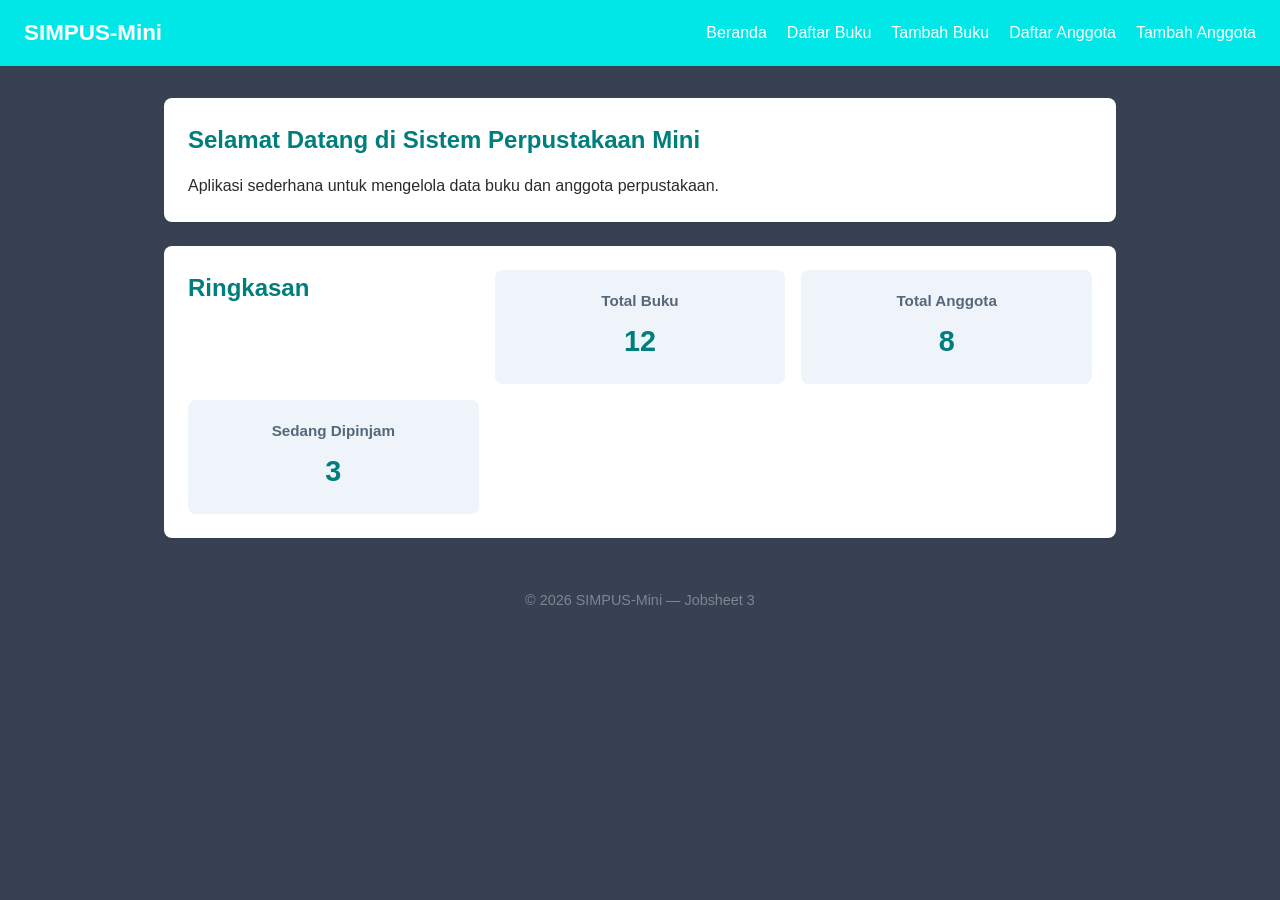
<file: index.html>
<!DOCTYPE html>
<html lang="id">
<head>
    <meta charset="UTF-8">
    <meta name="viewport" content="width=device-width, initial-scale=1">
    <title>SIMPUS-Mini | Beranda</title>
    <link rel="stylesheet" href="assets/css/style.css">
</head>
<body>
    <header>
        <h1>SIMPUS-Mini</h1>
        <input type="checkbox" id="nav-toggle" class="nav-toggle">
        <label for="nav-toggle" class="nav-toggle-label">&#9776;</label>
        <nav>
            <ul>
                <li><a href="index.html">Beranda</a></li>
                <li><a href="buku/list.html">Daftar Buku</a></li>
                <li><a href="buku/tambah.html">Tambah Buku</a></li>
                <li><a href="anggota/list.html">Daftar Anggota</a></li>
                <li><a href="anggota/tambah.html">Tambah Anggota</a></li>
            </ul>
        </nav>
    </header>

    <main>
        <section>
            <h2>Selamat Datang di Sistem Perpustakaan Mini</h2>
            <p>Aplikasi sederhana untuk mengelola data buku dan anggota perpustakaan.</p>
        </section>

        <section>
            <h2>Ringkasan</h2>
            <article>
                <h3>Total Buku</h3>
                <p>12</p>
            </article>
            <article>
                <h3>Total Anggota</h3>
                <p>8</p>
            </article>
            <article>
                <h3>Sedang Dipinjam</h3>
                <p>3</p>
            </article>
        </section>
    </main>

    <footer>
        <p>&copy; 2026 SIMPUS-Mini &mdash; Jobsheet 3</p>
    </footer>
</body>
</file>
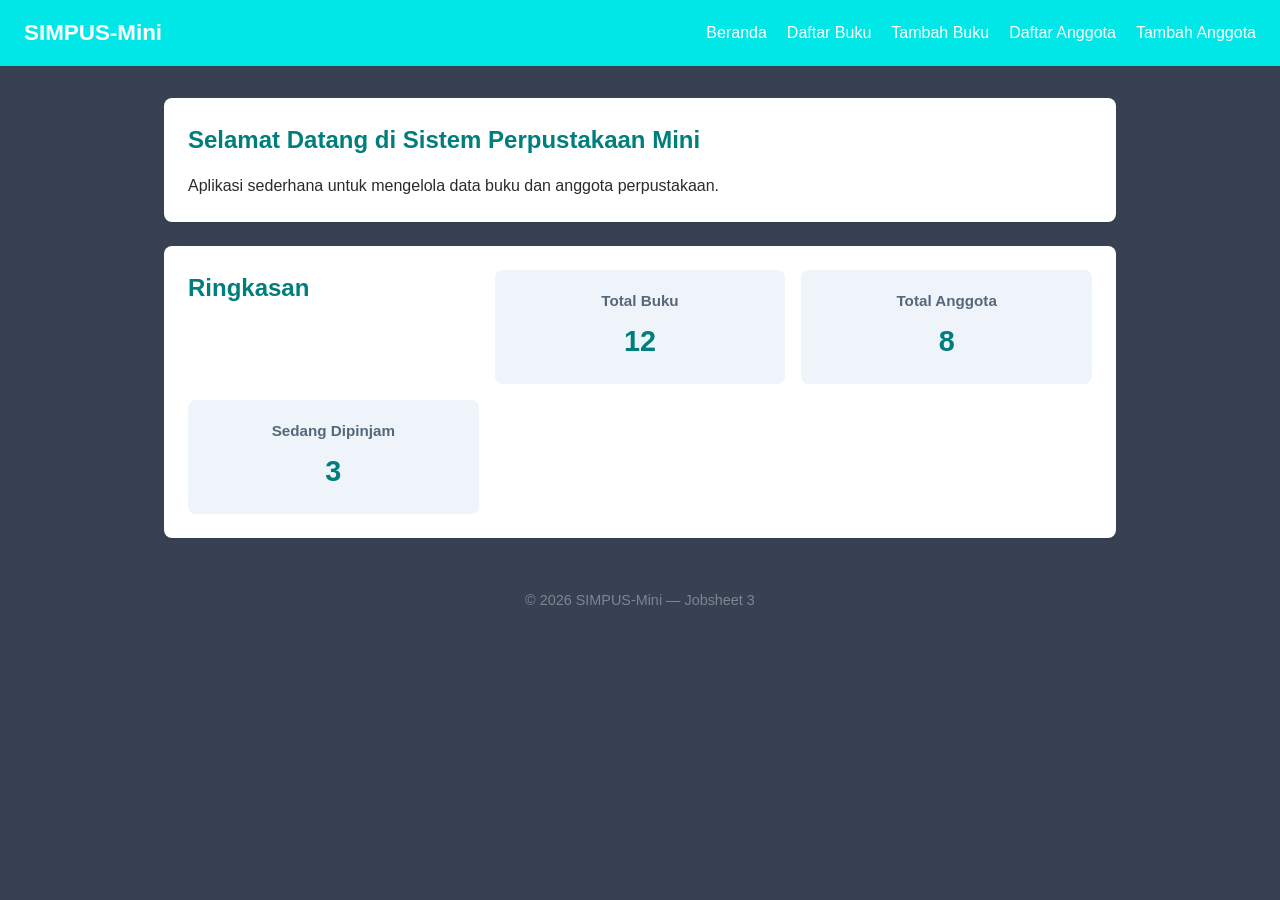
<file: Index.html>
<!DOCTYPE html>
<html lang="id">
<head>
    <meta charset="UTF-8">
    <meta name="viewport" content="width=device-width, initial-scale=1">
    <title>SIMPUS-Mini | Beranda</title>
    <link rel="stylesheet" href="assets/css/style.css">
</head>
<body>
    <header>
        <h1>SIMPUS-Mini</h1>
        <input type="checkbox" id="nav-toggle" class="nav-toggle">
        <label for="nav-toggle" class="nav-toggle-label">&#9776;</label>
        <nav>
            <ul>
                <li><a href="index.html">Beranda</a></li>
                <li><a href="buku/list.html">Daftar Buku</a></li>
                <li><a href="buku/tambah.html">Tambah Buku</a></li>
                <li><a href="anggota/list.html">Daftar Anggota</a></li>
                 <li><a href="Anggota/tambah.html">Tambah Anggota</a></li>
            </ul>
        </nav>
    </header>

    <main>
        <section>
            <h2>Selamat Datang di Sistem Perpustakaan Mini</h2>
            <p>Aplikasi sederhana untuk mengelola data buku dan anggota perpustakaan.</p>
        </section>

        <section>
            <h2>Ringkasan</h2>
            <article>
                <h3>Total Buku</h3>
                <p>12</p>
            </article>
            <article>
                <h3>Total Anggota</h3>
                <p>8</p>
            </article>
            <article>
                <h3>Sedang Dipinjam</h3>
                <p>3</p>
            </article>
        </section>
    </main>

    <footer>
        <p>&copy; 2026 SIMPUS-Mini &mdash; Jobsheet 3</p>
    </footer>
</body>
</file>
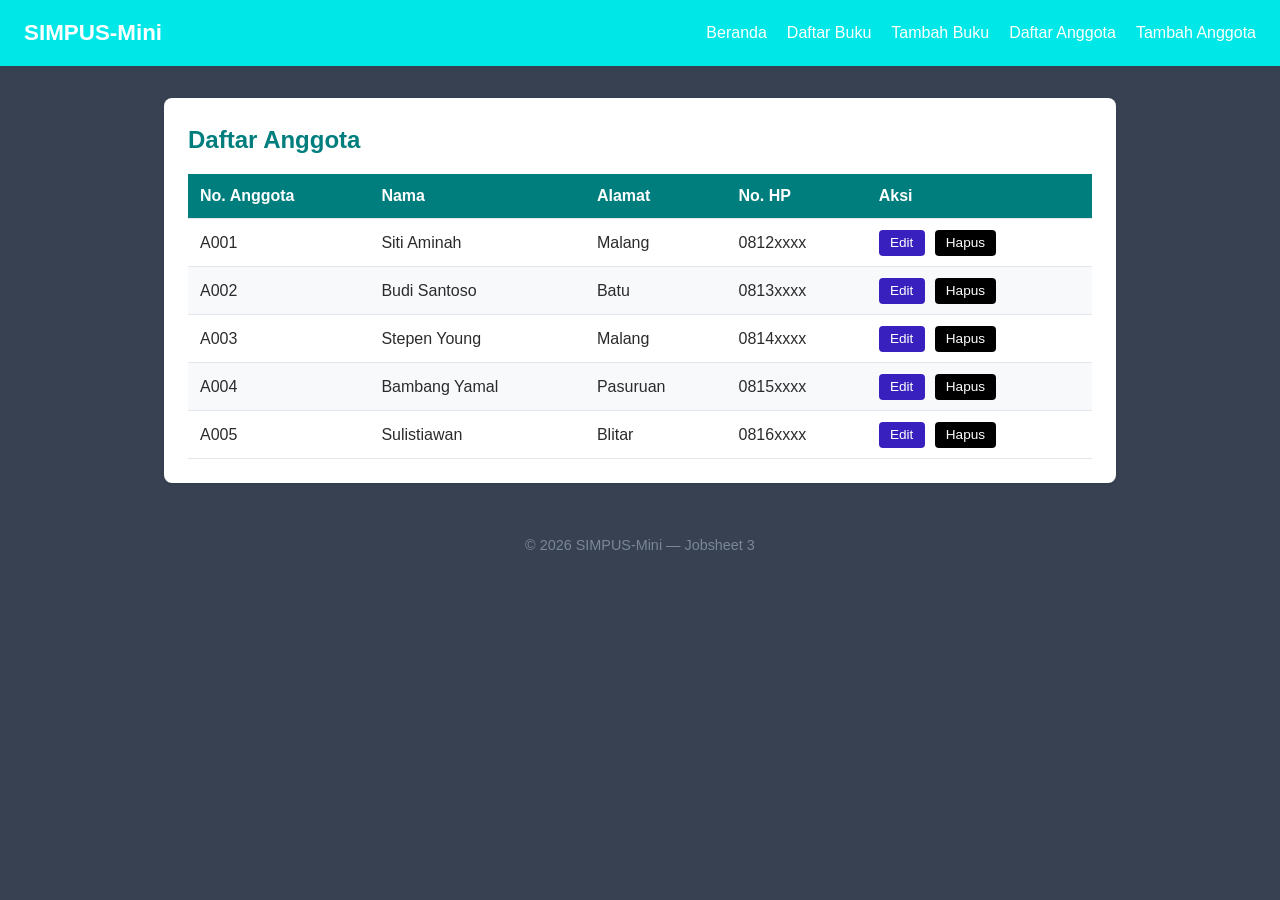
<file: anggota/list.html>
<!DOCTYPE html>
<html lang="id">
<head>
    <meta charset="UTF-8">
    <meta name="viewport" content="width=device-width, initial-scale=1">
    <title>SIMPUS-Mini | Daftar Anggota</title>
    <link rel="stylesheet" href="../assets/css/style.css">
</head>
<body>
    <header>
        <h1>SIMPUS-Mini</h1>
        <input type="checkbox" id="nav-toggle" class="nav-toggle">
        <label for="nav-toggle" class="nav-toggle-label">&#9776;</label>
        <nav>
            <ul>
                <li><a href="../index.html">Beranda</a></li>
                <li><a href="../buku/list.html">Daftar Buku</a></li>
                <li><a href="../buku/tambah.html">Tambah Buku</a></li>
                <li><a href="list.html">Daftar Anggota</a></li>
                <li><a href="tambah.html">Tambah Anggota</a></li>
            </ul>
        </nav>
    </header>

    <main>
        <section>
            <h2>Daftar Anggota</h2>
            <div class="table-responsive">
            <table>
                <thead>
                    <tr>
                        <th>No. Anggota</th>
                        <th>Nama</th>
                        <th>Alamat</th>
                        <th>No. HP</th>
                        <th>Aksi</th>
                    </tr>
                </thead>
                <tbody>
                    <tr>
                        <td>A001</td>
                        <td>Siti Aminah</td>
                        <td>Malang</td>
                        <td>0812xxxx</td>
                        <td>
                            <button type="button">Edit</button>
                            <button type="button">Hapus</button>
                        </td>
                    </tr>
                    <tr>
                        <td>A002</td>
                        <td>Budi Santoso</td>
                        <td>Batu</td>
                        <td>0813xxxx</td>
                        <td>
                            <button type="button">Edit</button>
                            <button type="button">Hapus</button>
                        </td>
                    </tr>
                    <tr>
                         <td>A003</td>    <!-- menambahkan anggota sebanyak 3 orang -->
                        <td>Stepen Young</td>
                        <td>Malang</td>
                        <td>0814xxxx</td>
                        <td>
                             <button type="button">Edit</button>
                             <button type="button">Hapus</button>
                        </td>
                    </tr>
                    <tr>
                        <td>A004</td>
                        <td>Bambang Yamal</td>
                        <td>Pasuruan</td>
                        <td>0815xxxx</td>
                        <td>
                             <button type="button">Edit</button>
                             <button type="button">Hapus</button>
                        </td>
                    </tr>
                    <tr>
                        <td>A005</td>
                        <td>Sulistiawan</td>
                        <td>Blitar</td>
                        <td>0816xxxx</td>
                        <td>
                             <button type="button">Edit</button>
                             <button type="button">Hapus</button>
                </tbody>
            </table>
            </div>
        </section>
    </main>

    <footer>
        <p>&copy; 2026 SIMPUS-Mini &mdash; Jobsheet 3</p>
    </footer>
</body>
</html>
</file>
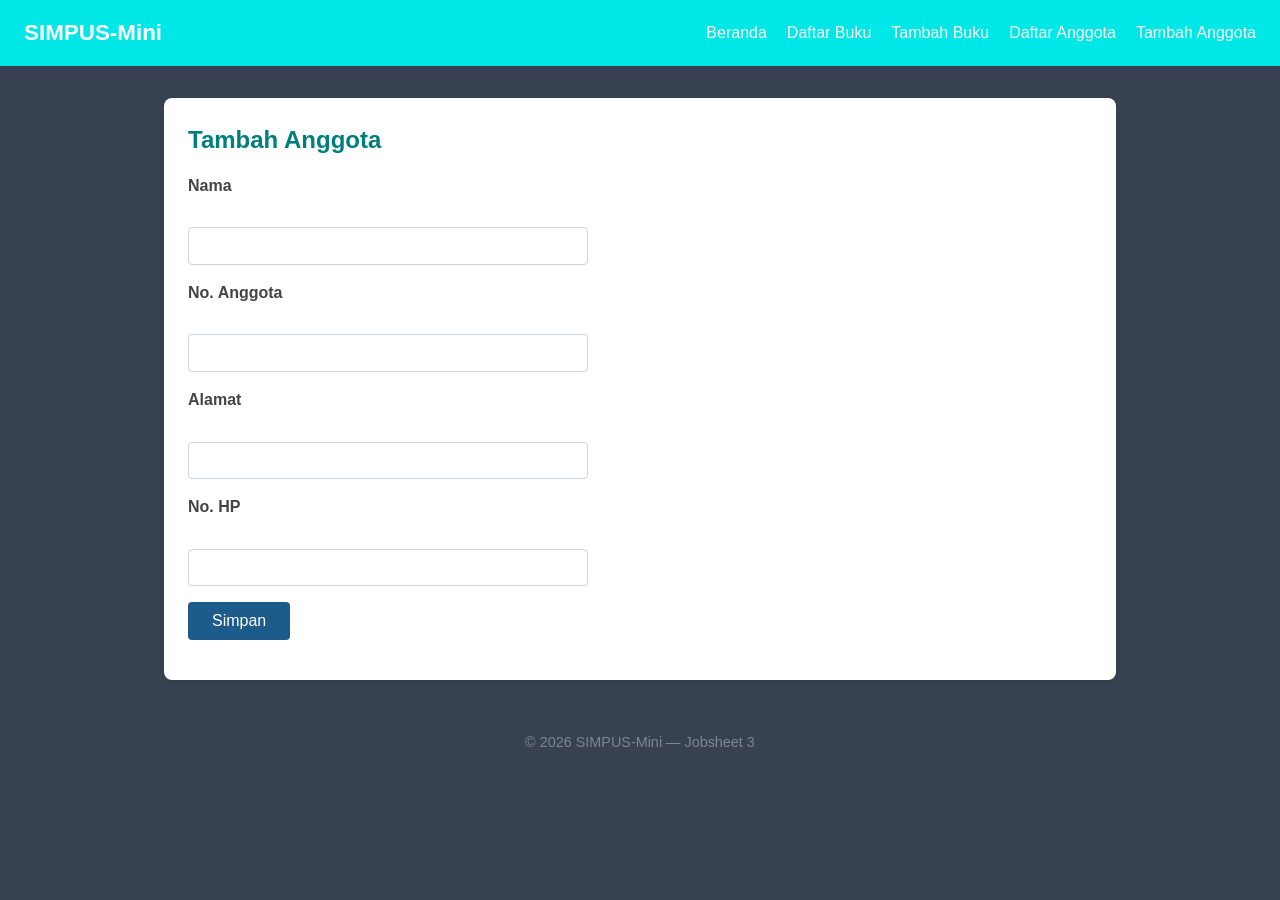
<file: anggota/tambah.html>
<!DOCTYPE html>
<html lang="id">
<head>
    <meta charset="UTF-8">
    <meta name="viewport" content="width=device-width, initial-scale=1">
    <title>SIMPUS-Mini | Tambah Anggota</title>
    <link rel="stylesheet" href="../assets/css/style.css">
</head>
<body>
    <header>
        <h1>SIMPUS-Mini</h1>
        <input type="checkbox" id="nav-toggle" class="nav-toggle">
        <label for="nav-toggle" class="nav-toggle-label">&#9776;</label>
        <nav>
            <ul>
                <li><a href="../index.html">Beranda</a></li>
                <li><a href="../buku/list.html">Daftar Buku</a></li>
                <li><a href="../buku/tambah.html">Tambah Buku</a></li>
                <li><a href="list.html">Daftar Anggota</a></li>
                <li><a href="tambah.html">Tambah Anggota</a></li>
            </ul>
        </nav>
    </header>

    <main>
        <section>
            <h2>Tambah Anggota</h2>
            <form>
                <p>
                    <label for="nama">Nama</label><br>
                    <input type="text" id="nama" name="nama" required>
                </p>
                <p>
                    <label for="no_anggota">No. Anggota</label><br>
                    <input type="text" id="no_anggota" name="no_anggota" required>
                </p>
                <p>
                    <label for="alamat">Alamat</label><br>
                    <input type="text" id="alamat" name="alamat">
                </p>
                <p>
                    <label for="no_hp">No. HP</label><br>
                    <input type="text" id="no_hp" name="no_hp">
                </p>
                <p>
                    <button type="submit">Simpan</button>
                </p>
            </form>
        </section>
    </main>

    <footer>
        <p>&copy; 2026 SIMPUS-Mini &mdash; Jobsheet 3</p>
    </footer>
</body>
</html>
</file>
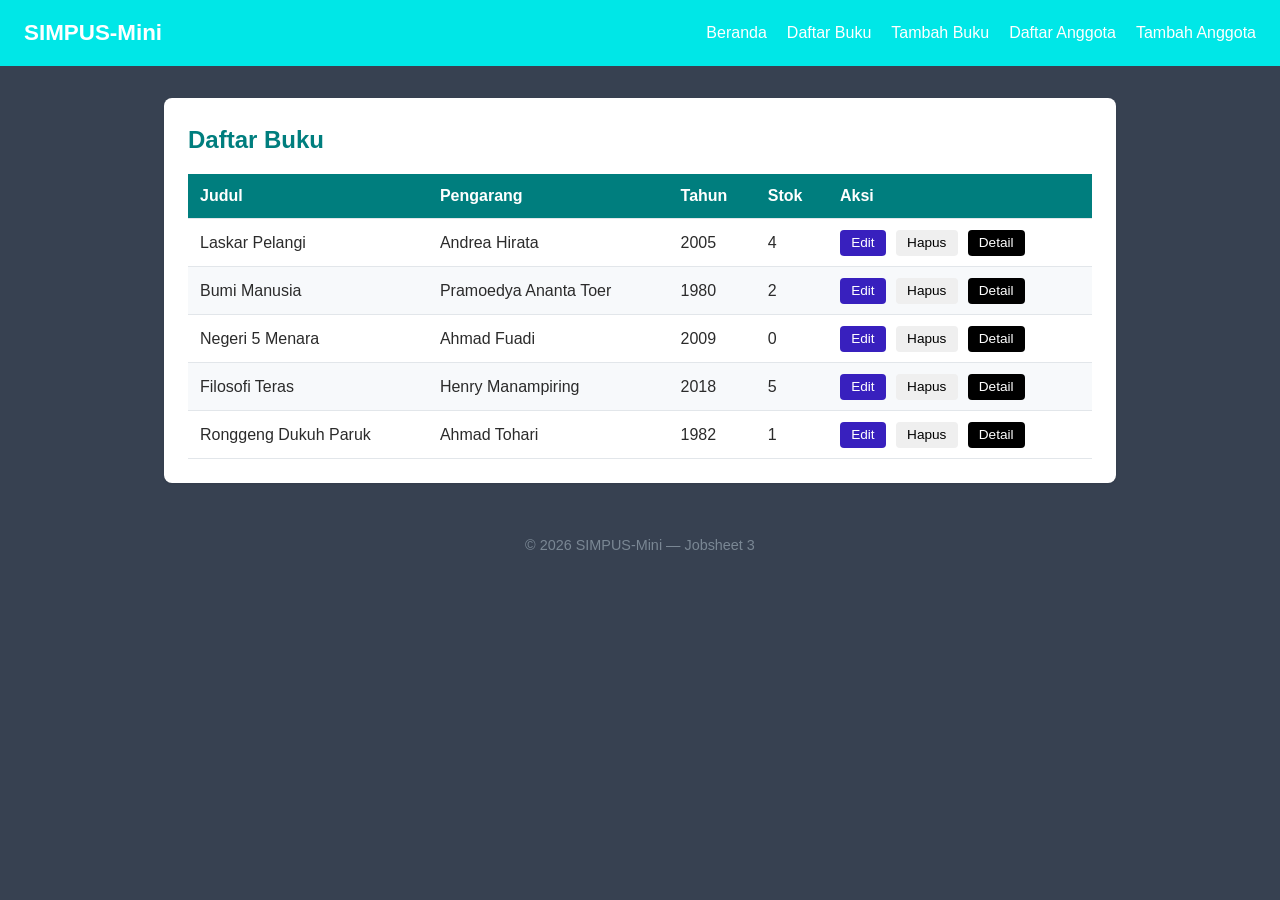
<file: buku/list.html>
<!DOCTYPE html>
<html lang="id">
<head>
    <meta charset="UTF-8">
    <meta name="viewport" content="width=device-width, initial-scale=1">
    <title>SIMPUS-Mini | Daftar Buku</title>
    <link rel="stylesheet" href="../assets/css/style.css">
</head>
<body>
    <header>
        <h1>SIMPUS-Mini</h1>
        <input type="checkbox" id="nav-toggle" class="nav-toggle">
        <label for="nav-toggle" class="nav-toggle-label">&#9776;</label>
        <nav>
            <ul>
                <li><a href="../index.html">Beranda</a></li>
                <li><a href="list.html">Daftar Buku</a></li>
                <li><a href="tambah.html">Tambah Buku</a></li>
                <li><a href="../anggota/list.html">Daftar Anggota</a></li>
                <li><a href="../anggota/tambah.html">Tambah Anggota</a></li> 
            </ul>
        </nav>
    </header>

    <main>
        <section>
            <h2>Daftar Buku</h2>
            <div class="table-responsive">
            <table>
                <thead>
                    <tr>
                        <th>Judul</th>
                        <th>Pengarang</th>
                        <th>Tahun</th>
                        <th>Stok</th>
                        <th>Aksi</th>
                    </tr>
                </thead>
                <tbody>
                    <tr>
                        <td>Laskar Pelangi</td>
                        <td>Andrea Hirata</td>
                        <td>2005</td>
                        <td>4</td>
                        <td>
                            <button type="button">Edit</button>
                            <button type="button">Hapus</button>
                            <button type="button">Detail</button>
                        </td>
                    </tr>
                    <tr>
                        <td>Bumi Manusia</td>
                        <td>Pramoedya Ananta Toer</td>
                        <td>1980</td>
                        <td>2</td>
                        <td>
                            <button type="button">Edit</button>
                            <button type="button">Hapus</button>
                            <button type="button">Detail</button>
                        </td>
                    </tr>
                    <tr>
                        <td>Negeri 5 Menara</td>
                        <td>Ahmad Fuadi</td>
                        <td>2009</td>
                        <td>0</td>
                        <td>
                            <button type="button">Edit</button>
                            <button type="button">Hapus</button>
                            <button type="button">Detail</button>
                        </td>
                    </tr>
                    <tr>
                        <td>Filosofi Teras</td>
                        <td>Henry Manampiring</td>
                        <td>2018</td>
                        <td>5</td>
                        <td>
                            <button type="button">Edit</button>
                            <button type="button">Hapus</button>
                            <button type="button">Detail</button>
                        </td>
                    </tr>
                    <tr>
                        <td>Ronggeng Dukuh Paruk</td>
                        <td>Ahmad Tohari</td>
                        <td>1982</td>
                        <td>1</td>
                        <td>
                            <button type="button">Edit</button>
                            <button type="button">Hapus</button>
                            <button type="button">Detail</button>
                        </td>
                    </tr>
                </tbody>
            </table>
            </div>
        </section>
    </main>

    <footer>
        <p>&copy; 2026 SIMPUS-Mini &mdash; Jobsheet 3</p>
    </footer>
</body>
</html>
</file>
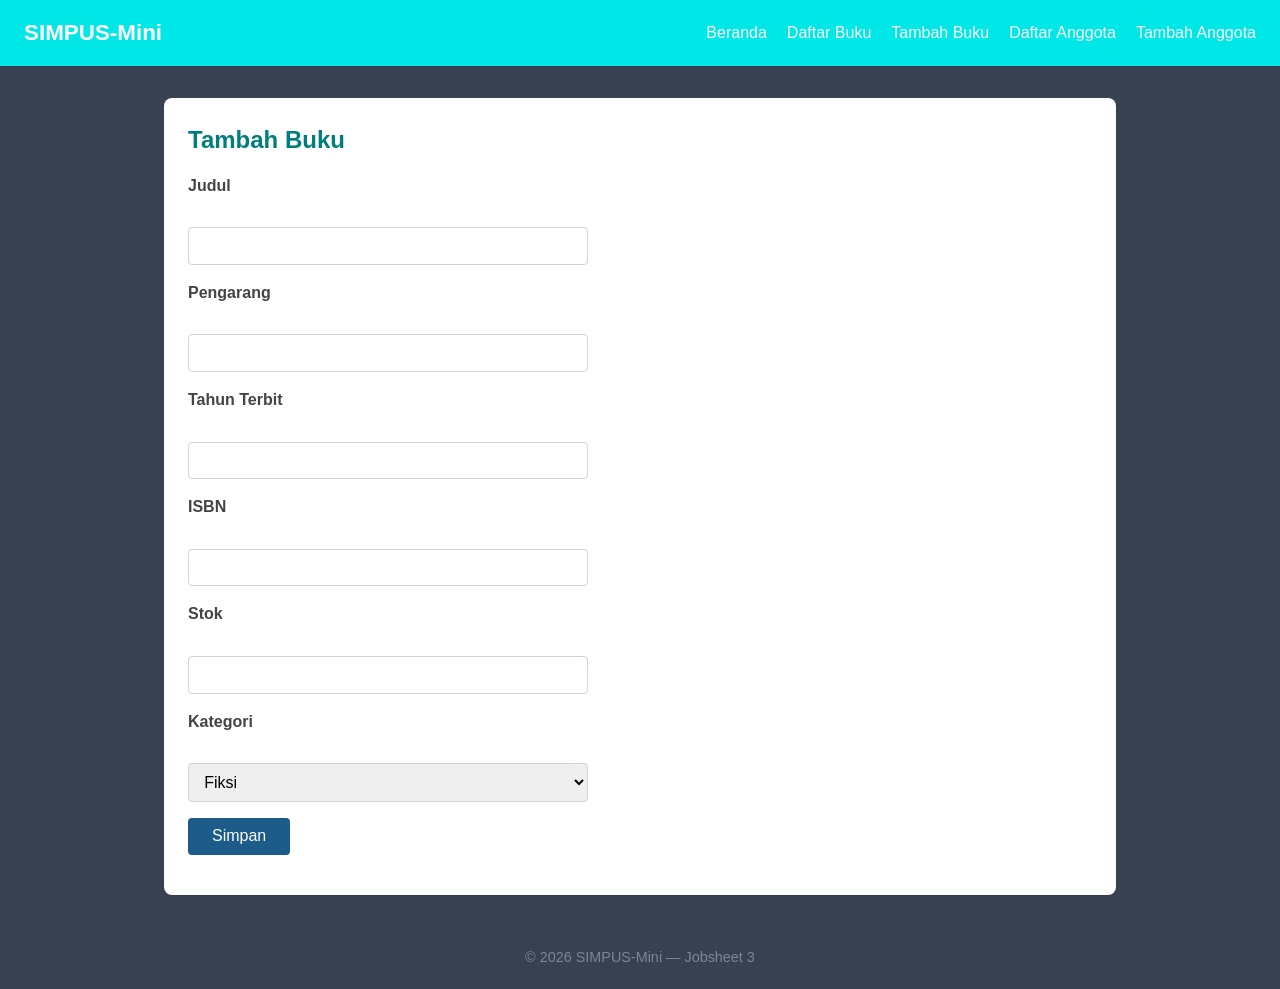
<file: buku/tambah.html>
<!DOCTYPE html>
<html lang="id">
<head>
    <meta charset="UTF-8">
    <meta name="viewport" content="width=device-width, initial-scale=1">
    <title>SIMPUS-Mini | Tambah Buku</title>
    <link rel="stylesheet" href="../assets/css/style.css">
</head>
<body>
    <header>
        <h1>SIMPUS-Mini</h1>
        <input type="checkbox" id="nav-toggle" class="nav-toggle">
        <label for="nav-toggle" class="nav-toggle-label">&#9776;</label>
        <nav>
            <ul>
                <li><a href="../index.html">Beranda</a></li>
                <li><a href="list.html">Daftar Buku</a></li>
                <li><a href="tambah.html">Tambah Buku</a></li>
                <li><a href="../anggota/list.html">Daftar Anggota</a></li>
                <li><a href="../anggota/tambah.html">Tambah Anggota</a></li>
            </ul>
        </nav>
    </header>

    <main>
        <section>
            <h2>Tambah Buku</h2>
            <form>
                <p>
                    <label for="judul">Judul</label><br>
                    <input type="text" id="judul" name="judul" required>
                </p>
                <p>
                    <label for="pengarang">Pengarang</label><br>
                    <input type="text" id="pengarang" name="pengarang" required>
                </p>
                <p>
                    <label for="tahun">Tahun Terbit</label><br>
                    <input type="number" id="tahun" name="tahun" min="1900" max="2026" required>
                </p>
                <p>
                    <label for="isbn">ISBN</label><br>
                    <input type="text" id="isbn" name="isbn">
                </p>
                <p>
                    <label for="stok">Stok</label><br>
                    <input type="number" id="stok" name="stok" min="0" required>
                </p>
                <p>
                    <label for="kategori">Kategori</label><br>
                    <select id="kategori" name="kategori">
                        <option value="fiksi">Fiksi</option>
                        <option value="non-fiksi">Non-Fiksi</option>
                        <option value="referensi">Referensi</option>
                    </select>
                </p>
                <p>
                    <button type="submit">Simpan</button>
                </p>
            </form>
        </section>
    </main>

    <footer>
        <p>&copy; 2026 SIMPUS-Mini &mdash; Jobsheet 3</p>
    </footer>
</body>
</html>
</file>
<file: assets/css/style.css>
/* ===== Reset & Base ===== */
* {
    box-sizing: border-box;
    margin: 0;
    padding: 0;
}

body {
    font-family: "Segoe UI", Arial, sans-serif;
    color: #2b2b2b;
    background-color: #374151;
    line-height: 1.5;
}

a {
    color: #0000ee;
    text-decoration: none;
}

a:hover {
    text-decoration: underline;
}

/* ===== Header & Navbar (Flexbox) ===== */
header {
    background-color: #00e7e7;
    color: #fff;
    padding: 1rem 1.5rem;
    display: flex;
    align-items: center;
    justify-content: space-between;
    flex-wrap: wrap;
}

header h1 {
    font-size: 1.4rem;
}

header nav ul {
    list-style: none;
    display: flex;
    gap: 1.25rem;
}

header nav a {
    color: #fff;
    font-weight: 500;
}

/* ===== Main Layout ===== */
main {
    max-width: 1000px;
    margin: 2rem auto;
    padding: 0 1.5rem;
}

section {
    background-color: #fff;
    border-radius: 8px;
    padding: 1.5rem;
    margin-bottom: 1.5rem;
    box-shadow: 0 1px 3px rgba(0, 0, 0, 0.08);
}

section h2 {
    margin-bottom: 1rem;
    color: #007e7e;
}

/* ===== Kartu Statistik (CSS Grid) ===== */
main section:nth-of-type(2) {
    display: grid;
    grid-template-columns: repeat(3, 1fr);
    gap: 1rem;
}

main section:nth-of-type(2) article {
    background-color: #eef4fa;
    border-radius: 8px;
    padding: 1.25rem;
    text-align: center;
}

main section:nth-of-type(2) article h3 {
    font-size: 0.95rem;
    color: #55677a;
    margin-bottom: 0.5rem;
}

main section:nth-of-type(2) article p {
    font-size: 1.8rem;
    font-weight: 700;
    color: #007e7e;
}

/* ===== Tabel ===== */
table {
    width: 100%;
    border-collapse: collapse;
}

th, td {
    text-align: left;
    padding: 0.65rem 0.75rem;
    border-bottom: 1px solid #e2e6ea;
}

thead {
    background-color: #007e7e;
    color: #fff;
}

tbody tr:nth-child(even) {
    background-color: #f7f9fb;
}

tbody tr:hover {
    background-color: #eef4fa;
}

td button {
    padding: 0.35rem 0.7rem;
    margin-right: 0.35rem;
    border: none;
    border-radius: 4px;
    cursor: pointer;
    font-size: 0.85rem;
}

td button:first-of-type {
    background-color: #3820be;
    color: #fff;
}

td button:last-of-type {
    background-color: #d9534f;
    color: #fff;
}

td button:last-of-type {
    background-color: #000000; /* ganti ke hitam */
    color: #fff;
}


/* ===== Form ===== */
form p {
    margin-bottom: 1rem;
}

form label {
    display: block;
    margin-bottom: 0.35rem;
    font-weight: 600;
    color: #444;
}

form input,
form select {
    width: 100%;
    max-width: 400px;
    padding: 0.55rem 0.7rem;
    border: 1px solid #cdd4da;
    border-radius: 4px;
    font-size: 1rem;
}

form button[type="submit"] {
    background-color: #1d5b8a;
    color: #fff;
    border: none;
    padding: 0.6rem 1.5rem;
    border-radius: 4px;
    font-size: 1rem;
    cursor: pointer;
}

form button[type="submit"]:hover {
    background-color: #164869;
}

/* ===== Footer ===== */
footer {
    text-align: center;
    padding: 1.25rem;
    color: #7a8794;
    font-size: 0.9rem;
}

/* ===== Tabel Responsif ===== */
.table-responsive {
    overflow-x: auto;
}

/* ===== Hamburger Menu (checkbox hack) ===== */
.nav-toggle {
    display: none;
}

.nav-toggle-label {
    display: none;
    font-size: 1.6rem;
    color: #fff;
    cursor: pointer;
}

/* ===== Responsive Breakpoints ===== */

/* Tablet ke bawah */
@media (max-width: 768px) {
    main section:nth-of-type(2) {
        grid-template-columns: repeat(2, 1fr);
    }
}

/* Mobile */
@media (max-width: 480px) {
    header {
        position: relative;
    }

    .nav-toggle-label {
        display: block;
    }

    header nav {
        display: none;
        width: 100%;
        order: 3;
        margin-top: 1rem;
    }

    .nav-toggle:checked ~ nav {
        display: block;
    }

    header nav ul {
        flex-direction: column;
        gap: 0.75rem;
    }

    main section:nth-of-type(2) {
        grid-template-columns: 1fr;
    }

    form input,
    form select {
        max-width: 100%;
    }
}
</file>
